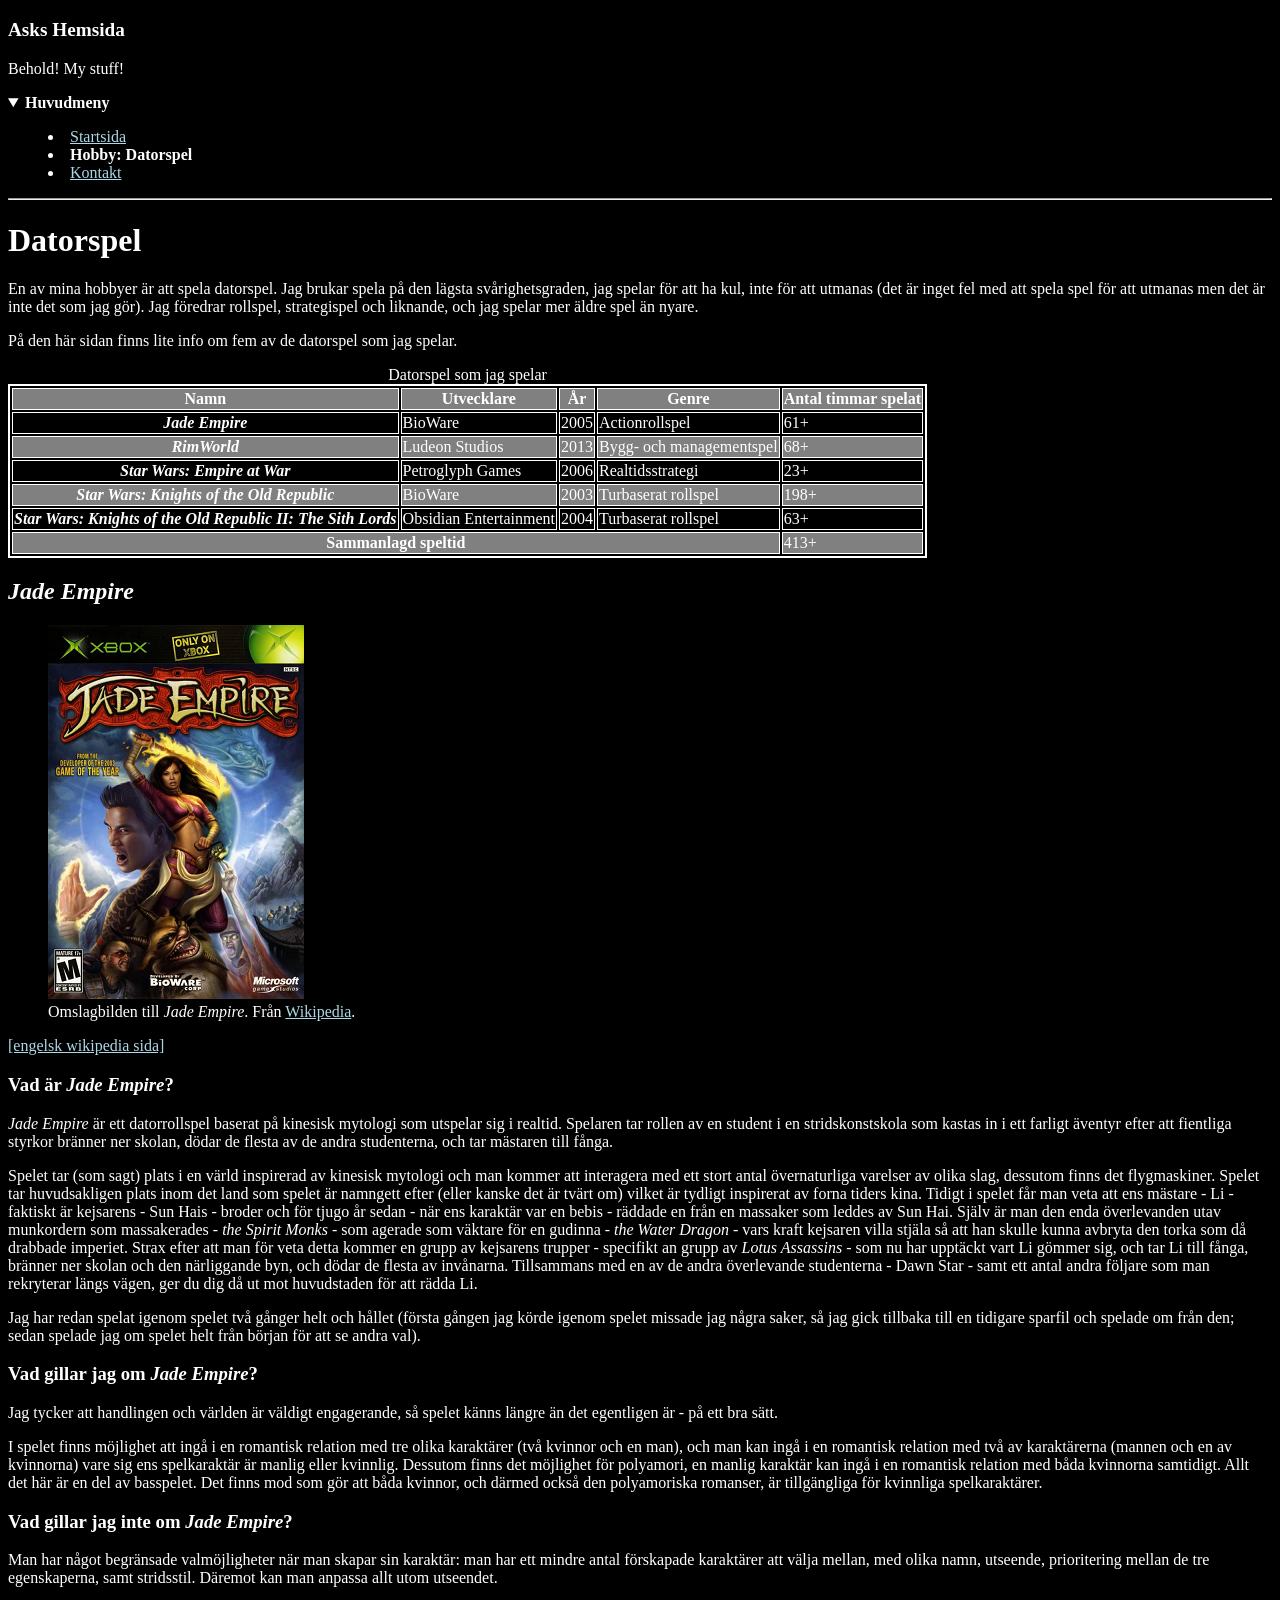
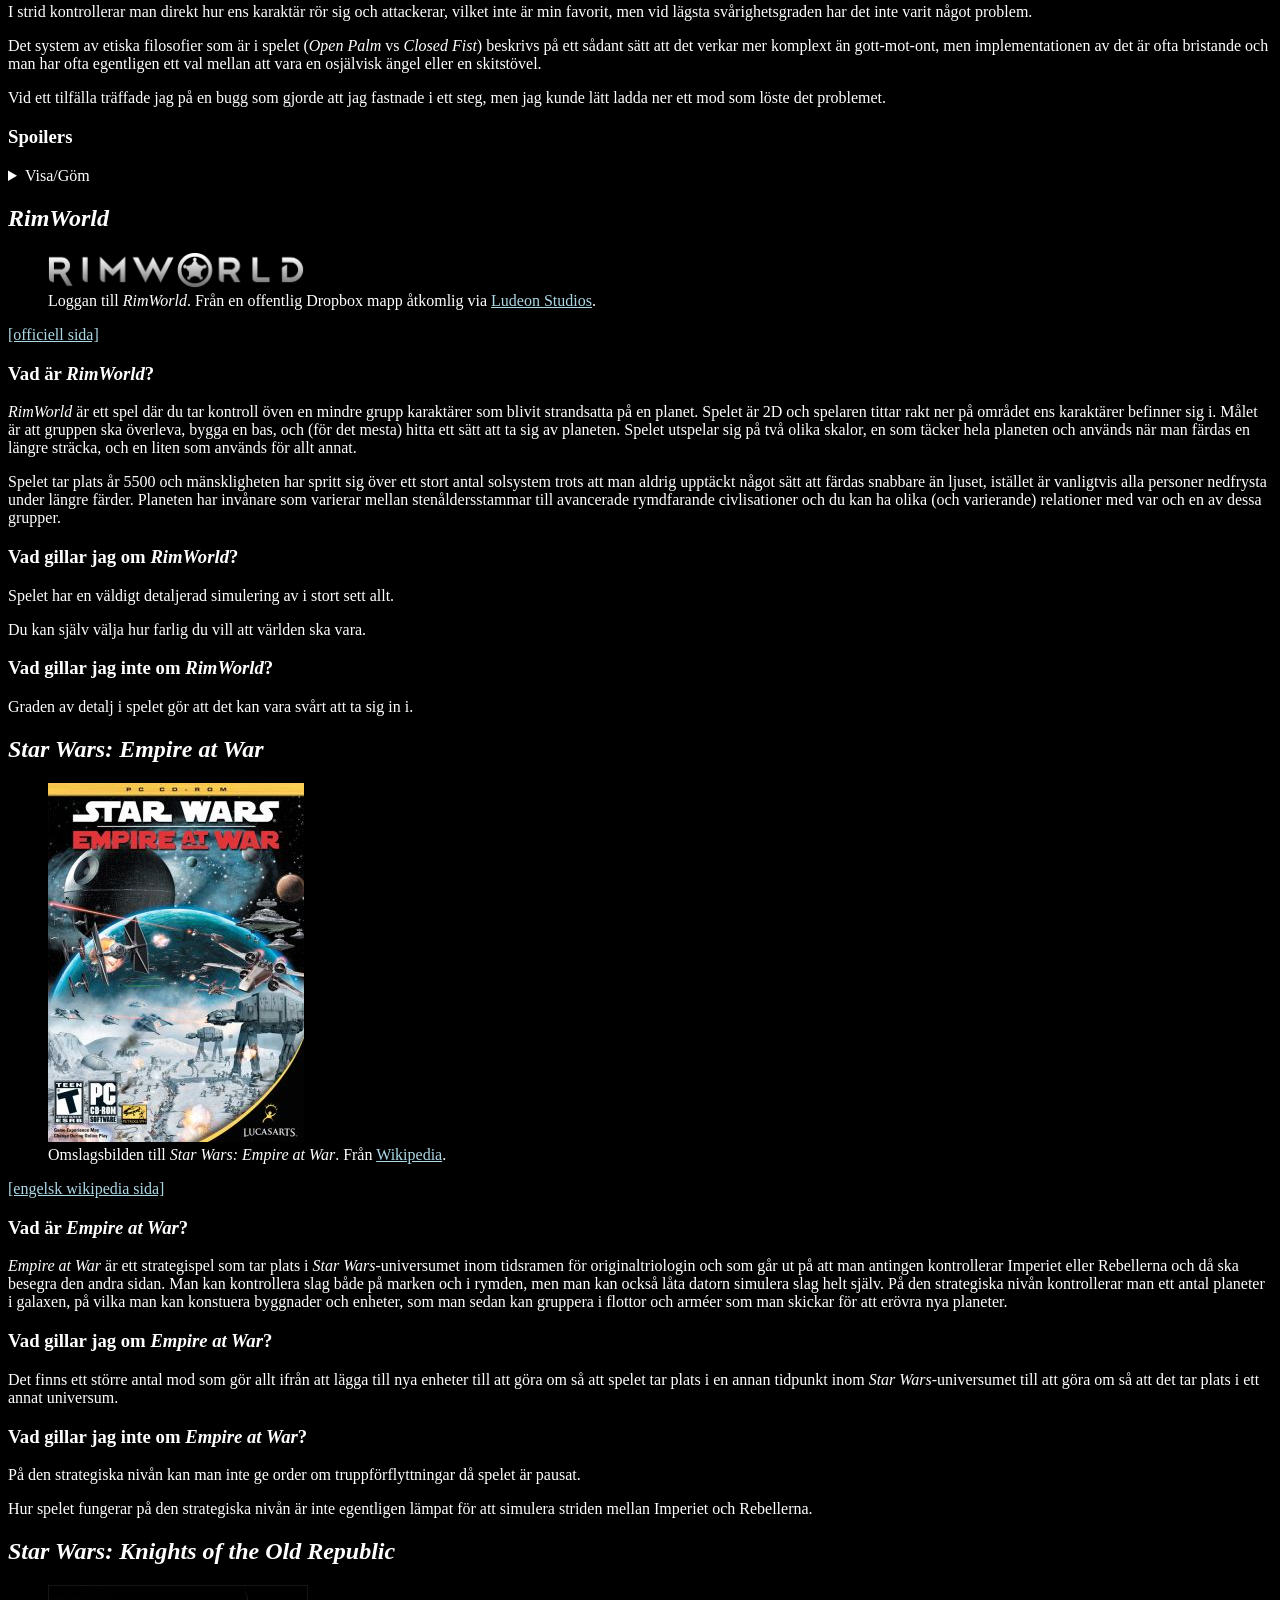
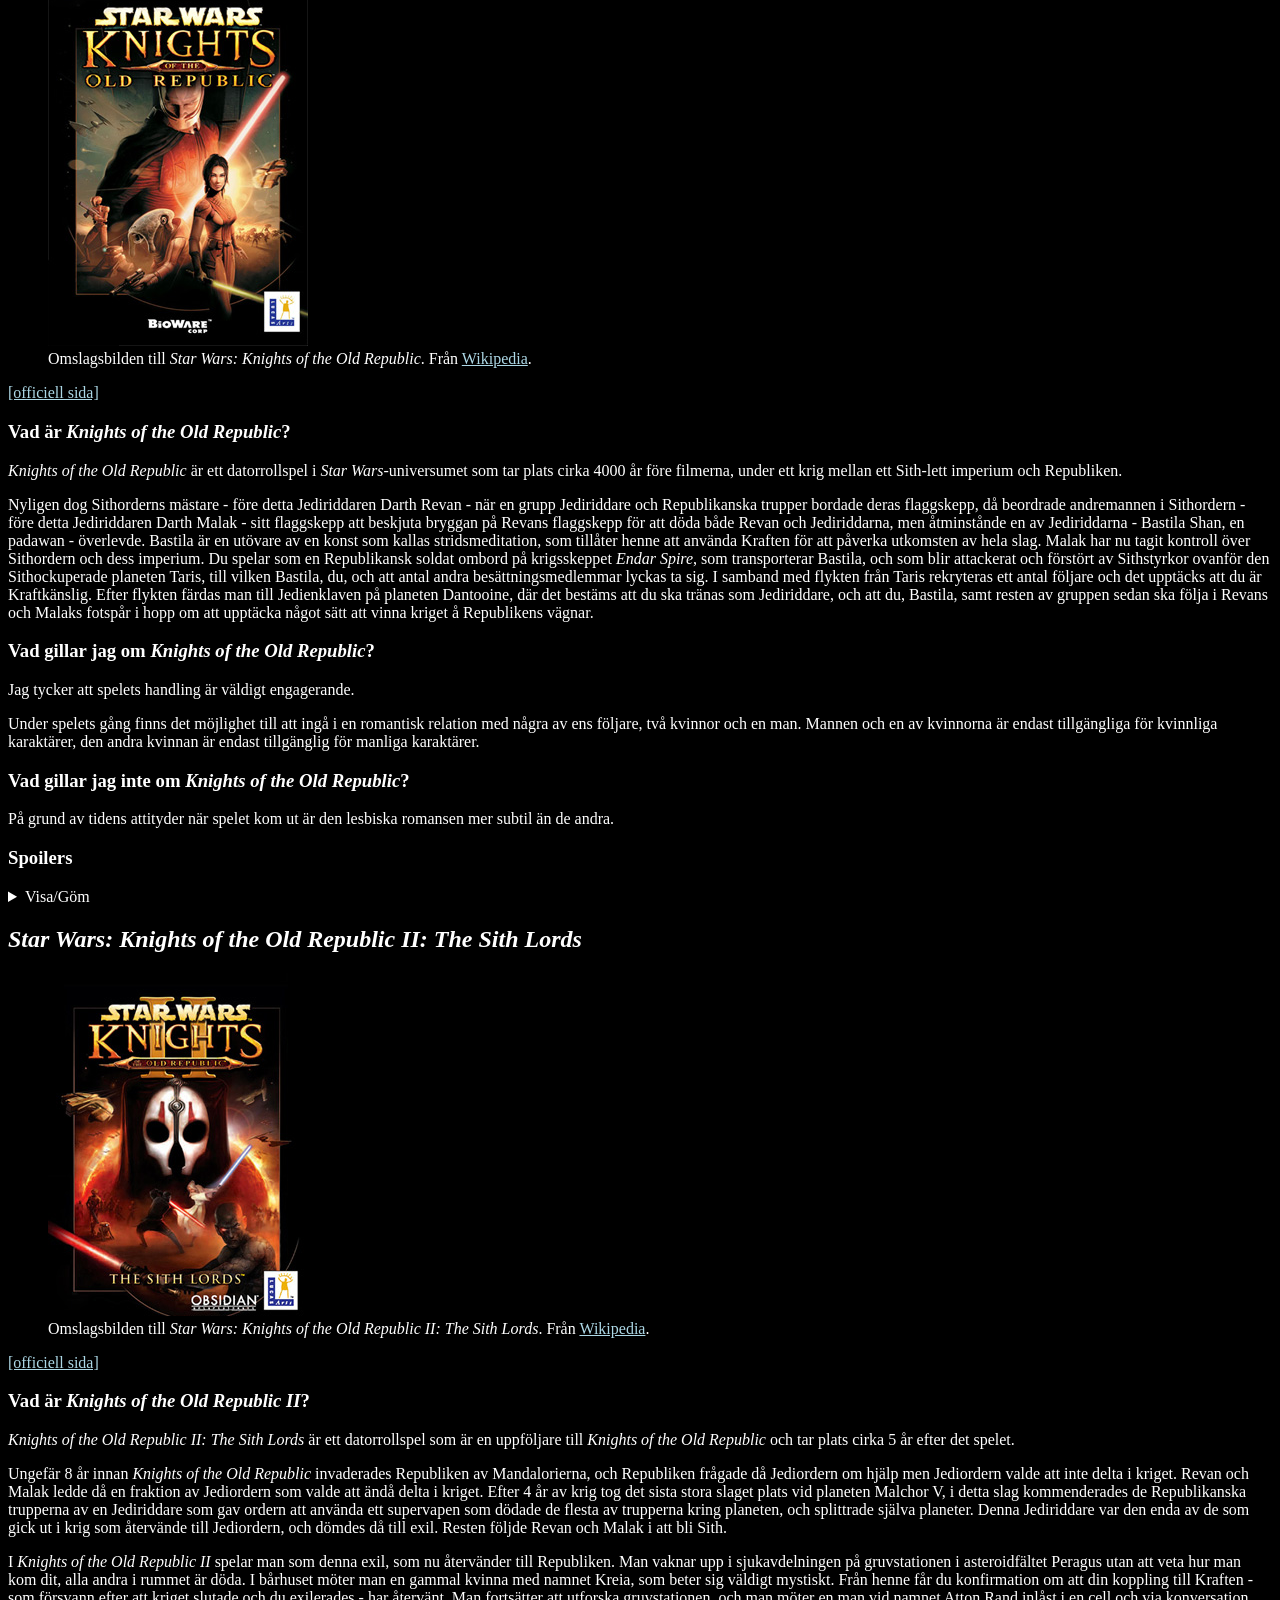
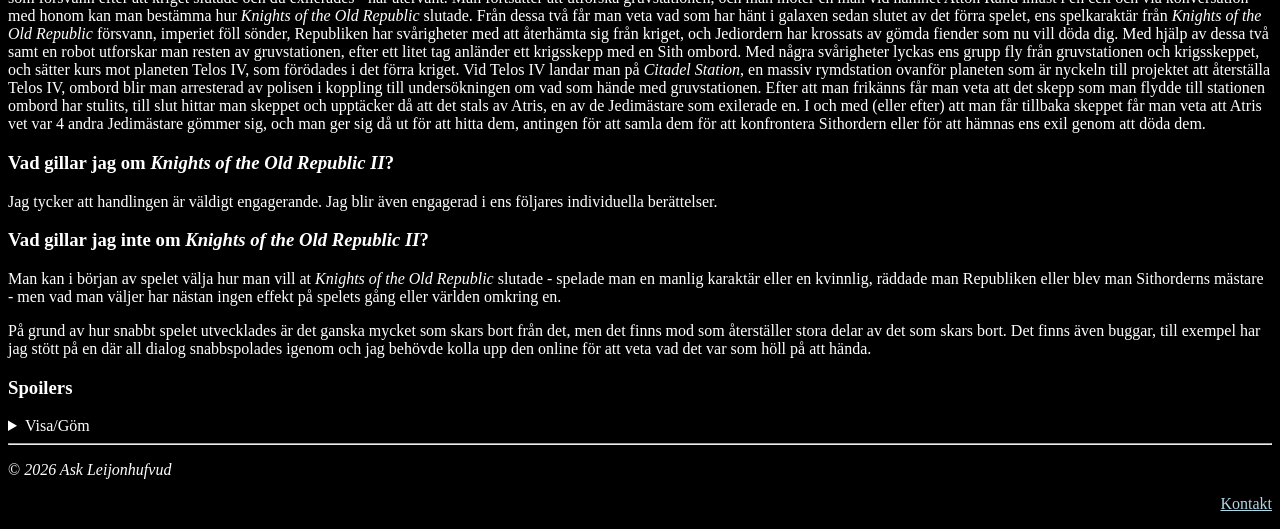
<file: hobby.html>
<!doctype html>
<html lang="sv">
  <head>
    <meta charset="utf-8" >
    <meta name="viewport" content="width=device-width, initial-scale=1.0" >
    <title>Asks Hemsida - Datorspel</title>
    <link rel="stylesheet" href="./CSS/styles.css" >
  </head>
  <body>
    <!--header med titel, undertitel, och huvudmeny-->
    <header>
      <div>
        <p class="titel">Asks Hemsida</p>
        <p>Behold! My stuff!</p>
      </div>
      <!--huvudmeny; startar öppen, kan kollapsas; nuvarande sida ej länk, märkt med <b>-->
      <nav>
        <details open>
          <summary><strong>Huvudmeny</strong></summary>
          <menu>
            <li><a href="./">Startsida</a></li>
            <li><b>Hobby: Datorspel</b></li>
            <li><a href="./kontakt.html">Kontakt</a></li>
          </menu>
        </details>
      </nav>
    </header>
    <hr >
    <main>
      <!--
            Den här sidan handlar om ditt valda intresse. Sidan ska innehålla:
                Minst två bilder med beskrivande alt-texter;
                Minst två rubriknivåer (<h1>, <h2>);
                Minst en paragraf med text där du kortfattat beskriver ditt valda intresse (<p>);
                En tabell med relevant innehåll kopplat till ditt intresse, t.ex. en topplista, ett schema eller faktatabell. 
                    Den ska innehålla minst fyra kolumner och tre rader. Tabellen ska ha korrekt struktur med <thead>, <tbody> och <th>;
                En extern länk till en relevant webbplats, t.ex. en officiell sida eller Wikipedia, med target="_blank" och rel="noopener".
            -->
      <!--Outline:
            1. Datorspel
              [faktatabell]
                namn
                utvecklare
                utgivningsår                  
                genre
                antal timmar spelat
              1. Jade Empire (article)
                section: kort beskrivning
                section: vad gillar jag
                section: vad gillar jag inte
                Section: spoilers (details)
              2. Rimworld
                ...
              3. SW:EaW
                ...
              4. SW:KotOR
                ...
              5. SW:KotOR II TSL
                ...
            -->
      <h1>Datorspel</h1>
      <p>
        En av mina hobbyer är att spela datorspel. Jag brukar spela på den
        lägsta svårighetsgraden, jag spelar för att ha kul, inte för att utmanas
        (det är inget fel med att spela spel för att utmanas men det är inte det
        som jag gör). Jag föredrar rollspel, strategispel och liknande, och jag
        spelar mer äldre spel än nyare.
      </p>
      <p>
        På den här sidan finns lite info om fem av de datorspel som jag spelar.
      </p>
      <!--faktatabell öven mina datorspel-->
      <table>
        <caption>
          Datorspel som jag spelar
        </caption>
        <!--rubrikrad i tabell-->
        <thead>
          <tr>
            <th scope="col">Namn</th>
            <th scope="col">Utvecklare</th>
            <th scope="col">År</th>
            <th scope="col">Genre</th>
            <th scope="col">Antal timmar spelat</th>
          </tr>
        </thead>
        <tbody>
          <!--rad för jade empire-->
          <tr>
            <th scope="row"><cite>Jade Empire</cite></th>
            <td>BioWare</td>
            <td>2005</td>
            <td>Actionrollspel</td>
            <td>61+</td>
            <!--senast playthrough: 23+-->
          </tr>
          <!--rad för RimWorld-->
          <tr>
            <th scope="row"><cite>RimWorld</cite></th>
            <td>Ludeon Studios</td>
            <td>2013</td>
            <td>Bygg- och managementspel</td>
            <td>68+</td>
            <!--2d20h-->
          </tr>
          <!--rad för empire at war-->
          <tr>
            <th scope="row"><cite>Star Wars: Empire at War</cite></th>
            <td>Petroglyph Games</td>
            <td>2006</td>
            <td>Realtidsstrategi</td>
            <td>23+</td>
          </tr>
          <!--rad för kotor-->
          <tr>
            <th scope="row">
              <cite>Star Wars: Knights of the Old Republic</cite>
            </th>
            <td>BioWare</td>
            <td>2003</td>
            <td>Turbaserat rollspel</td>
            <td>198+</td>
            <!-- 198h55m! -->
          </tr>
          <!--rad för kotor2-->
          <tr>
            <th scope="row">
              <cite
                >Star Wars: Knights of the Old Republic II: The Sith Lords</cite
              >
            </th>
            <td>Obsidian Entertainment</td>
            <td>2004</td>
            <td>Turbaserat rollspel</td>
            <td>63+</td>
          </tr>
        </tbody>
        <!--rad för sammanlagd speltid-->
        <tfoot>
          <tr>
            <th scope="row" colspan="4">Sammanlagd speltid</th>
            <td>413+</td>
          </tr>
        </tfoot>
      </table>
      <!--sector för jade empire-->
      <article>
        <h2><cite>Jade Empire</cite></h2>
        <!--cover art-->
        <figure>
          <img
            src="./images/Jade_Empire_Coverart.png"
            alt="Omslagsbilden till Jade Empire"
            loading="lazy"
          >
          <figcaption>
            Omslagbilden till <cite>Jade Empire</cite>. Från
            <a
              href="https://en.wikipedia.org/wiki/File:Jade_Empire_Coverart.png"
              target="_blank"
              rel="noopener noreferrer"
              >Wikipedia</a
            >.
          </figcaption>
        </figure>
        <!--länk till engelsk wikipedia sida, finns ingen officiell sida-->
        <p>
          <a
            href="https://en.wikipedia.org/wiki/Jade_Empire"
            target="_blank"
            rel="noopener noreferrer"
            >[engelsk wikipedia sida]</a
          >
        </p>
        <!--section: beskrivning av spel-->
        <section>
          <h3>Vad är <cite>Jade Empire</cite>?</h3>
          <p>
            <cite>Jade Empire</cite> är ett datorrollspel baserat på kinesisk
            mytologi som utspelar sig i realtid. Spelaren tar rollen av en
            student i en stridskonstskola som kastas in i ett farligt äventyr
            efter att fientliga styrkor bränner ner skolan, dödar de flesta av
            de andra studenterna, och tar mästaren till fånga.
          </p>
          <p>
            Spelet tar (som sagt) plats i en värld inspirerad av kinesisk
            mytologi och man kommer att interagera med ett stort antal
            övernaturliga varelser av olika slag, dessutom finns det
            flygmaskiner. Spelet tar huvudsakligen plats inom det land som
            spelet är namngett efter (eller kanske det är tvärt om) vilket är
            tydligt inspirerat av forna tiders kina. Tidigt i spelet får man
            veta att ens mästare - Li - faktiskt är kejsarens - Sun Hais -
            broder och för tjugo år sedan - när ens karaktär var en bebis -
            räddade en från en massaker som leddes av Sun Hai. Själv är man den
            enda överlevanden utav munkordern som massakerades -
            <i>the Spirit Monks</i> - som agerade som väktare för en gudinna -
            <i>the Water Dragon</i> - vars kraft kejsaren villa stjäla så att
            han skulle kunna avbryta den torka som då drabbade imperiet. Strax
            efter att man för veta detta kommer en grupp av kejsarens trupper -
            specifikt an grupp av <i>Lotus Assassins</i> - som nu har upptäckt
            vart Li gömmer sig, och tar Li till fånga, bränner ner skolan och
            den närliggande byn, och dödar de flesta av invånarna. Tillsammans
            med en av de andra överlevande studenterna - Dawn Star - samt ett
            antal andra följare som man rekryterar längs vägen, ger du dig då ut
            mot huvudstaden för att rädda Li.
          </p>
          <p>
            Jag har redan spelat igenom spelet två gånger helt och hållet
            (första gången jag körde igenom spelet missade jag några saker, så
            jag gick tillbaka till en tidigare sparfil och spelade om från den;
            sedan spelade jag om spelet helt från början för att se andra val).
          </p>
        </section>
        <!--section: vad jag gillade-->
        <section>
          <h3>Vad gillar jag om <cite>Jade Empire</cite>?</h3>
          <p>
            Jag tycker att handlingen och världen är väldigt engagerande, så
            spelet känns längre än det egentligen är - på ett bra sätt.
          </p>
          <p>
            I spelet finns möjlighet att ingå i en romantisk relation med tre
            olika karaktärer (två kvinnor och en man), och man kan ingå i en
            romantisk relation med två av karaktärerna (mannen och en av
            kvinnorna) vare sig ens spelkaraktär är manlig eller kvinnlig.
            Dessutom finns det möjlighet för polyamori, en manlig karaktär kan
            ingå i en romantisk relation med båda kvinnorna samtidigt. Allt det
            här är en del av basspelet. Det finns mod som gör att båda kvinnor,
            och därmed också den polyamoriska romanser, är tillgängliga för
            kvinnliga spelkaraktärer.
          </p>
        </section>
        <!--section: vad jag inte gillade-->
        <section>
          <h3>Vad gillar jag inte om <cite>Jade Empire</cite>?</h3>
          <p>
            Man har något begränsade valmöjligheter när man skapar sin karaktär:
            man har ett mindre antal förskapade karaktärer att välja mellan, med
            olika namn, utseende, prioritering mellan de tre egenskaperna, samt
            stridsstil. Däremot kan man anpassa allt utom utseendet.
          </p>
          <p>
            I strid kontrollerar man direkt hur ens karaktär rör sig och
            attackerar, vilket inte är min favorit, men vid lägsta
            svårighetsgraden har det inte varit något problem.
          </p>
          <p>
            Det system av etiska filosofier som är i spelet (<i>Open Palm</i> vs
            <i>Closed Fist</i>) beskrivs på ett sådant sätt att det verkar mer
            komplext än gott-mot-ont, men implementationen av det är ofta
            bristande och man har ofta egentligen ett val mellan att vara en
            osjälvisk ängel eller en skitstövel.
          </p>
          <p>
            Vid ett tilfälla träffade jag på en bugg som gjorde att jag fastnade
            i ett steg, men jag kunde lätt ladda ner ett mod som löste det
            problemet.
          </p>
        </section>
        <!--section: spoilers-->
        <section>
          <h3>Spoilers</h3>
          <details>
            <summary>Visa/Göm</summary>
            <p>
              De andra följarna man kan rekrytera inkluderar:
              <i>Sagacious Zu</i>, som är en före detta <i>Lotus Assassin</i>;
              <i>Wild Flower</i>, en vandöd flicka som bebos av två olika
              demoner, en god och en ond, Chai Ka och Ya Zhen; Sky, en mindre
              tjuvaktig kille som vill hämnas hans dotters mord; Kang, en galen
              uppfinnare; <i>Black Whirlwind</i>, en psykopatisk och något
              korkad legosoldat; <i>Henpecked Hou</i>, en kock och före detta
              kampsportare som försöker fly från sin förskräckliga fru; Silk
              Fox, som egentligen är kejsarens dotter Sun Lian, och som gör
              hemligt motstånd mot tyranniet i imperiet, när ni först möts
              försöker hon döda en i tron att man är en agent för
              <i>Lotus Assassins</i>. Man har mot slutet möjlighet till att
              "rekrytera" <i>Death's Hand</i>, ledaren för
              <i>Lotus Assassins</i>. I en sektion släss man sida-vid-sida med
              spöket av ledaren för <i>Spirit Monk</i>-ordern. Dessutom kan man
              interagera med Zin Bu, en funktionär i den himmelska byrokratin
              som har fått i uppdrag att se till att du alltid har möjlighet att
              köpa det du behöver, och som har bestämt sig för att göra detta
              genom att direkt sälja dig saker.
            </p>
            <p>
              Om man utför en serie sidouppdrag upptäcker man att Kang är en
              mindre gud.
            </p>
            <p>
              Om man interagerar med honom på rätt sätt under spelets gång
              kommer <i>Sagacious Zu</i> att berätta om hur han var en av de som
              sändes för att döda Lis familj efter att han förrådde kejsaren,
              men han valde att inte döda Lis dotter, utan valde istället att
              förråda sina kamrater. Detta leder senare till avslöjandet att
              Dawn Star är Lis dotter, hon föddes efter Lis förräderi, vilket
              innebar att de aldrig möttes förrens hon kom till Lis skola.
            </p>
            <p>
              Mäster Li var inte den som räddade en från massakern, han stod på
              Sun Hais sida. Men han ville sjäkv ha den kraft son de skulle
              stjäla så han konspirerade med deras tredje broder - Sun Kin - att
              döda Sun Hai och själva ta gudinnans kraft, men på grund av den
              kraften överlevde Sun Hai, han dödade Sun Kin och tvingade Sun Li
              till att fly. Han dödade då den överlevande munken som räddat dig
              och tog hans plats i hopp om att kunna omvandla dig till ett vapen
              mot Sun Hai. Sun Hai band då Sun Kins ande till Lis rustning och
              magiskt förslavade honom, han blev då känd som
              <i>Death's Hand</i>. Det här får du veta efter att du dödat Sun
              Hai och Sun Li sedan dödat dig. Man blir sedan återupplevad av
              <i>the Water Dragon</i> för att kunna frita henne. Men man kan
              välja att istället ta hennes kraft för sig själv, och då ta över
              imperiet.
            </p>
          </details>
        </section>
      </article>
      <!--section för rimworld-->
      <article>
        <h2><cite>RimWorld</cite></h2>
        <!--rimworld logga-->
        <figure>
          <img
            src="./images/rimworldfinalcleanoutline.png"
            alt="Loggan till RimWorld"
            class="rimworld"
            loading="lazy"
          >
          <figcaption>
            Loggan till <cite>RimWorld</cite>. Från en offentlig Dropbox mapp
            åtkomlig via
            <a
              href="https://ludeon.com/blog/faq/"
              target="_blank"
              rel="noopener noreferrer"
              >Ludeon Studios</a
            >.
          </figcaption>
        </figure>
        <!--länk till officiell sida-->
        <p>
          <a
            href="https://rimworldgame.com/"
            target="_blank"
            rel="noopener noreferrer"
            >[officiell sida]</a
          >
        </p>
        <!--section: beskrivning av spel-->
        <section>
          <h3>Vad är <cite>RimWorld</cite>?</h3>
          <p>
            <cite>RimWorld</cite> är ett spel där du tar kontroll öven en mindre
            grupp karaktärer som blivit strandsatta på en planet. Spelet är 2D
            och spelaren tittar rakt ner på området ens karaktärer befinner sig
            i. Målet är att gruppen ska överleva, bygga en bas, och (för det
            mesta) hitta ett sätt att ta sig av planeten. Spelet utspelar sig på
            två olika skalor, en som täcker hela planeten och används när man
            färdas en längre sträcka, och en liten som används för allt annat.
          </p>
          <p>
            Spelet tar plats år 5500 och mänskligheten har spritt sig över ett
            stort antal solsystem trots att man aldrig upptäckt något sätt att
            färdas snabbare än ljuset, istället är vanligtvis alla personer
            nedfrysta under längre färder. Planeten har invånare som varierar
            mellan stenåldersstammar till avancerade rymdfarande civlisationer
            och du kan ha olika (och varierande) relationer med var och en av
            dessa grupper.
          </p>
        </section>
        <!--section: vad jag gillade-->
        <section>
          <h3>Vad gillar jag om <cite>RimWorld</cite>?</h3>
          <p>
            Spelet har en väldigt detaljerad simulering av i stort sett allt.
          </p>
          <p>Du kan själv välja hur farlig du vill att världen ska vara.</p>
        </section>
        <!--section: vad jag inte gillade-->
        <section>
          <h3>Vad gillar jag inte om <cite>RimWorld</cite>?</h3>
          <p>
            Graden av detalj i spelet gör att det kan vara svårt att ta sig in
            i.
          </p>
        </section>
        <!--section: spoilers-->
        <!--
        <section>
          <h3>Spoilers</h3>
          <details>
            <summary>Visa/Göm</summary>
          </details>
        </section>
        -->
      </article>
      <!--section för EaW-->
      <article>
        <h2><cite>Star Wars: Empire at War</cite></h2>
        <!--cover art-->
        <figure>
          <img
            src="./images/Star_Wars_-_Empire_at_War.jpg"
            alt="Omslagsbilden till Star Wars: Empire at War"
            loading="lazy"
          >
          <figcaption>
            Omslagsbilden till <cite>Star Wars: Empire at War</cite>. Från
            <a
              href="https://en.wikipedia.org/wiki/File:Star_Wars_-_Empire_at_War.jpg"
              target="_blank"
              rel="noopener noreferrer"
              >Wikipedia</a
            >.
          </figcaption>
        </figure>
        <!--länk will engelsk wikipedia sida, verkar inte finnas någon egentlig officiell sida-->
        <p>
          <a
            href="https://en.wikipedia.org/wiki/Star_Wars:_Empire_at_War#/languages"
            target="_blank"
            rel="noopener noreferrer"
            >[engelsk wikipedia sida]</a
          >
        </p>
        <!--section: beskrivning av spel-->
        <section>
          <h3>Vad är <cite>Empire at War</cite>?</h3>
          <p>
            <cite>Empire at War</cite> är ett strategispel som tar plats i
            <cite>Star Wars</cite>-universumet inom tidsramen för
            originaltriologin och som går ut på att man antingen kontrollerar
            Imperiet eller Rebellerna och då ska besegra den andra sidan. Man
            kan kontrollera slag både på marken och i rymden, men man kan också
            låta datorn simulera slag helt själv. På den strategiska nivån
            kontrollerar man ett antal planeter i galaxen, på vilka man kan
            konstuera byggnader och enheter, som man sedan kan gruppera i
            flottor och arméer som man skickar för att erövra nya planeter.
          </p>
          <!--om Forces of Corruption-->
        </section>
        <!--section: vad jag gillade-->
        <section>
          <h3>Vad gillar jag om <cite>Empire at War</cite>?</h3>
          <p>
            Det finns ett större antal mod som gör allt ifrån att lägga till nya
            enheter till att göra om så att spelet tar plats i en annan tidpunkt
            inom <cite>Star Wars</cite>-universumet till att göra om så att det
            tar plats i ett annat universum.
          </p>
        </section>
        <!--section: vad jag inte gillade-->
        <section>
          <h3>Vad gillar jag inte om <cite>Empire at War</cite>?</h3>
          <p>
            På den strategiska nivån kan man inte ge order om
            truppförflyttningar då spelet är pausat.
          </p>
          <p>
            Hur spelet fungerar på den strategiska nivån är inte egentligen
            lämpat för att simulera striden mellan Imperiet och Rebellerna.
          </p>
        </section>
        <!--section: spoilers-->
        <!--
        <section>
          <h3>Spoilers</h3>
          <details>
            <summary>Visa/Göm</summary>
          </details>
        </section>
        -->
      </article>
      <!--section för kotor-->
      <article>
        <h2><cite>Star Wars: Knights of the Old Republic</cite></h2>
        <!--cover art-->
        <figure>
          <img
            src="./images/Kotorbox.jpg"
            alt="Omslagsbilden från Star Wars: Knights of the Old Republic"
            loading="lazy"
          >
          <figcaption>
            Omslagsbilden till
            <cite>Star Wars: Knights of the Old Republic</cite>. Från
            <a
              href="https://en.wikipedia.org/wiki/File:Kotorbox.jpg"
              target="_blank"
              rel="noopener noreferrer"
              >Wikipedia</a
            >.
          </figcaption>
        </figure>
        <!--länk till officiell sida-->
        <p>
          <a
            href="https://www.starwars.com/games-apps/knights-of-the-old-republic"
            target="_blank"
            rel="noopener noreferrer"
            >[officiell sida]</a
          >
        </p>
        <!--section: beskrivning av spel-->
        <section>
          <h3>Vad är <cite>Knights of the Old Republic</cite>?</h3>
          <p>
            <cite>Knights of the Old Republic</cite> är ett datorrollspel i
            <cite>Star Wars</cite>-universumet som tar plats cirka 4000 år före
            filmerna, under ett krig mellan ett Sith-lett imperium och
            Republiken.
          </p>
          <p>
            Nyligen dog Sithorderns mästare - före detta Jediriddaren Darth
            Revan - när en grupp Jediriddare och Republikanska trupper bordade
            deras flaggskepp, då beordrade andremannen i Sithordern - före detta
            Jediriddaren Darth Malak - sitt flaggskepp att beskjuta bryggan på
            Revans flaggskepp för att döda både Revan och Jediriddarna, men
            åtminstånde en av Jediriddarna - Bastila Shan, en padawan -
            överlevde. Bastila är en utövare av en konst som kallas
            stridsmeditation, som tillåter henne att använda Kraften för att
            påverka utkomsten av hela slag. Malak har nu tagit kontroll över
            Sithordern och dess imperium. Du spelar som en Republikansk soldat
            ombord på krigsskeppet <i>Endar Spire</i>, som transporterar
            Bastila, och som blir attackerat och förstört av Sithstyrkor ovanför
            den Sithockuperade planeten Taris, till vilken Bastila, du, och att
            antal andra besättningsmedlemmar lyckas ta sig. I samband med
            flykten från Taris rekryteras ett antal följare och det upptäcks att
            du är Kraftkänslig. Efter flykten färdas man till Jedienklaven på
            planeten Dantooine, där det bestäms att du ska tränas som
            Jediriddare, och att du, Bastila, samt resten av gruppen sedan ska
            följa i Revans och Malaks fotspår i hopp om att upptäcka något sätt
            att vinna kriget å Republikens vägnar.
          </p>
        </section>
        <!--section: vad jag gillade-->
        <section>
          <h3>Vad gillar jag om <cite>Knights of the Old Republic</cite>?</h3>
          <p>Jag tycker att spelets handling är väldigt engagerande.</p>
          <p>
            Under spelets gång finns det möjlighet till att ingå i en romantisk
            relation med några av ens följare, två kvinnor och en man. Mannen
            och en av kvinnorna är endast tillgängliga för kvinnliga karaktärer,
            den andra kvinnan är endast tillgänglig för manliga karaktärer.
          </p>
        </section>
        <!--section: vad jag inte gillade-->
        <section>
          <h3>
            Vad gillar jag inte om <cite>Knights of the Old Republic</cite>?
          </h3>
          <p>
            På grund av tidens attityder när spelet kom ut är den lesbiska
            romansen mer subtil än de andra.
          </p>
        </section>
        <!--section: spoilers-->
        <section>
          <h3>Spoilers</h3>
          <details>
            <summary>Visa/Göm</summary>
            <p>
              Mot slutet av spelet blir man tillfångatagen av Sithkrigsskeppet
              <i>Leviathan</i>, där man får veta att Jedienklaven på Dantooine
              har blivit förstörd. I samband med flykten från Leviathan dyker
              Malak upp och avslöjar att man inte är någon namnlös Republikansk
              soldat utan faktiskt Darth Revan, som räddades av Bastila - i
              samband med när hon helade Revan skapades den Kraftförbindelse som
              funnits mellan er under spelets gång - som sedan tillfångatog dem,
              anledningen till att du inte minns detta är att dina minnen blev
              utplånade, antingen när du nästan dog eller senare - det är därför
              du under spelets gång fått syner av Revans förflutna. Bastila ger
              sedan resten av gruppen en möjlighet till att fly genom att stanna
              kvar och distrahera Malak. I spelets slutskede får man veta att
              Bastila under hennes fångenskap fallit till den mörka sidan och nu
              agerar å Malaks vägnar, man har då möjlighet att välja att
              tillsammans med henne döda Malak och återta sin plats som
              Sithorderns mästare och imperiets härskare. Om man väljer att inte
              göra så kommer man att behöva slåss mot henne två gånger, och
              under den andra striden har man möjlighet till att övertyga henne
              att hon inte behöver dö utan kan återgå till ljusets sida.
            </p>
          </details>
        </section>
      </article>
      <!--section för kotorn2-->
      <article>
        <h2>
          <cite>Star Wars: Knights of the Old Republic II: The Sith Lords</cite>
        </h2>
        <!--cover art-->
        <figure>
          <img
            src="./images/KOTOR_II.jpg"
            alt="Omslagsbild från Star Wars: Knights of the Old Republic II: The Sith Lords"
            loading="lazy"
          >
          <figcaption>
            Omslagsbilden till
            <cite
              >Star Wars: Knights of the Old Republic II: The Sith Lords</cite
            >. Från
            <a
              href="https://en.wikipedia.org/wiki/File:KOTOR_II.jpg"
              target="_blank"
              rel="noopener noreferrer"
              >Wikipedia</a
            >.
          </figcaption>
        </figure>
        <!--länk till officiell sida-->
        <p>
          <a
            href="https://www.obsidian.net/games/star-wars-knights-of-the-old-republic-ii-the-sith-lords"
            target="_blank"
            rel="noopener noreferrer"
            >[officiell sida]</a
          >
        </p>
        <!--section: beskrivning av spel-->
        <section>
          <h3>Vad är <cite>Knights of the Old Republic II</cite>?</h3>
          <p>
            <cite>Knights of the Old Republic II: The Sith Lords</cite> är ett
            datorrollspel som är en uppföljare till
            <cite>Knights of the Old Republic</cite> och tar plats cirka 5 år
            efter det spelet.
          </p>
          <!--in-universe background information-->
          <p>
            Ungefär 8 år innan
            <cite>Knights of the Old Republic</cite> invaderades Republiken av
            Mandalorierna, och Republiken frågade då Jediordern om hjälp men
            Jediordern valde att inte delta i kriget. Revan och Malak ledde då
            en fraktion av Jediordern som valde att ändå delta i kriget. Efter 4
            år av krig tog det sista stora slaget plats vid planeten Malchor V,
            i detta slag kommenderades de Republikanska trupperna av en
            Jediriddare som gav ordern att använda ett supervapen som dödade de
            flesta av trupperna kring planeten, och splittrade själva planeter.
            Denna Jediriddare var den enda av de som gick ut i krig som
            återvände till Jediordern, och dömdes då till exil. Resten följde
            Revan och Malak i att bli Sith.
          </p>
          <!--beskrivning av spelets handling-->
          <p>
            I <cite>Knights of the Old Republic II</cite> spelar man som denna
            exil, som nu återvänder till Republiken. Man vaknar upp i
            sjukavdelningen på gruvstationen i asteroidfältet Peragus utan att
            veta hur man kom dit, alla andra i rummet är döda. I bårhuset möter
            man en gammal kvinna med namnet Kreia, som beter sig väldigt
            mystiskt. Från henne får du konfirmation om att din koppling till
            Kraften - som försvann efter att kriget slutade och du exilerades -
            har återvänt. Man fortsätter att utforska gruvstationen, och man
            möter en man vid namnet Atton Rand inlåst i en cell och via
            konversation med honom kan man bestämma hur
            <cite>Knights of the Old Republic</cite> slutade. Från dessa två får
            man veta vad som har hänt i galaxen sedan slutet av det förra
            spelet, ens spelkaraktär från
            <cite>Knights of the Old Republic</cite> försvann, imperiet föll
            sönder, Republiken har svårigheter med att återhämta sig från
            kriget, och Jediordern har krossats av gömda fiender som nu vill
            döda dig. Med hjälp av dessa två samt en robot utforskar man resten
            av gruvstationen, efter ett litet tag anländer ett krigsskepp med en
            Sith ombord. Med några svårigheter lyckas ens grupp fly från
            gruvstationen och krigsskeppet, och sätter kurs mot planeten Telos
            IV, som förödades i det förra kriget. Vid Telos IV landar man på
            <i>Citadel Station</i>, en massiv rymdstation ovanför planeten som
            är nyckeln till projektet att återställa Telos IV, ombord blir man
            arresterad av polisen i koppling till undersökningen om vad som
            hände med gruvstationen. Efter att man frikänns får man veta att det
            skepp som man flydde till stationen ombord har stulits, till slut
            hittar man skeppet och upptäcker då att det stals av Atris, en av de
            Jedimästare som exilerade en. I och med (eller efter) att man får
            tillbaka skeppet får man veta att Atris vet var 4 andra Jedimästare
            gömmer sig, och man ger sig då ut för att hitta dem, antingen för
            att samla dem för att konfrontera Sithordern eller för att hämnas
            ens exil genom att döda dem.
          </p>
        </section>
        <!--section: vad jag gillade-->
        <section>
          <h3>
            Vad gillar jag om <cite>Knights of the Old Republic II</cite>?
          </h3>
          <p>
            Jag tycker att handlingen är väldigt engagerande. Jag blir även
            engagerad i ens följares individuella berättelser.
          </p>
        </section>
        <!--section: vad jag inte gillade-->
        <section>
          <h3>
            Vad gillar jag inte om <cite>Knights of the Old Republic II</cite>?
          </h3>
          <p>
            Man kan i början av spelet välja hur man vill at
            <cite>Knights of the Old Republic</cite> slutade - spelade man en
            manlig karaktär eller en kvinnlig, räddade man Republiken eller blev
            man Sithorderns mästare - men vad man väljer har nästan ingen effekt
            på spelets gång eller världen omkring en.
          </p>
          <p>
            På grund av hur snabbt spelet utvecklades är det ganska mycket som
            skars bort från det, men det finns mod som återställer stora delar
            av det som skars bort. Det finns även buggar, till exempel har jag
            stött på en där all dialog snabbspolades igenom och jag behövde
            kolla upp den online för att veta vad det var som höll på att hända.
          </p>
        </section>
        <!--section: spoilers-->
        <section>
          <h3>Spoilers</h3>
          <details>
            <summary>Visa/Göm</summary>
            <p>
              I spelets tidsperiod leds Sithordern av ett triumvirat av
              Sithlorder: Darth Sion, som håller sig i liv med sin ilska och
              därför inte kan dö, och som är den som kommer till Peragus; Darth
              Nihilus, som kan suga allt liv från hela planeter; och Darth
              Traya, som fåråddes av de andra två innan spelets början och som
              även kallas Kreia, hon vill döda Kraften. Efter att hon föråddes
              av de andra hittade hon dig och återställde din koppling till
              Kraften i hopp om att upptäcka något som kunde hjälpa henne att
              döda Kraften.
            </p>
            <p>
              Efter slaget vid Malachor V skar du (något omedvetet) bort din
              egna koppling till Kraften. Om du samlar de överlevande
              Jedimästarna - förutom Atris som inte infinner sig - bestämmer de
              sig för att döda dig eftersom du är ett "sår i Kraften," då kommer
              Kreia och dödare dem innan hon ger sig iväg till var Atris gömmer
              sig. När man följer henne dit upptäcker man att Atris har fallit
              till den mörka sidan och omgett sig av Sithholokroner. Efter att
              man besegrar Atris får man veta att Kreia färdats till Malachor V,
              där det finns en gömd Sithakademi, Efter att man följer henne dit
              och till sist besegrar henne slutar spelet antingen med att man
              blir Sithordern nya mästare eller att man ger sig iväg för att
              hitta Revan, beroende på om man står på mörkrets eller ljusets
              sida.
            </p>
          </details>
        </section>
      </article>
    </main>
    <hr >
    <!--footer med copyright-rad samt länk till kontakt-sida-->
    <footer>
      <p>© <i>2026 Ask Leijonhufvud</i></p>
      <p class="contact-link">
        <a href="./kontakt.html" class="contact-link">Kontakt</a>
      </p>
    </footer>
  </body>
</html>
</file>
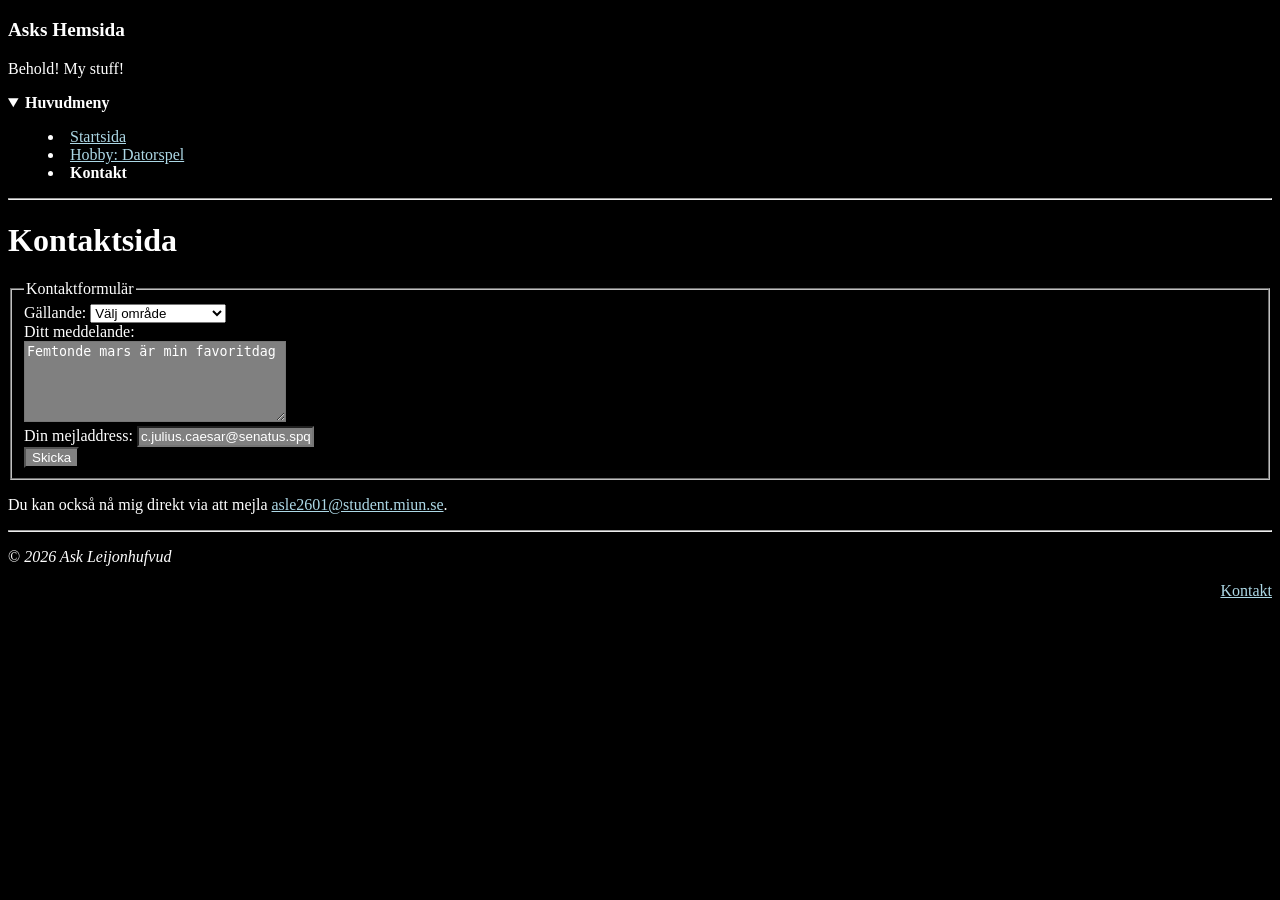
<file: kontakt.html>
<!doctype html>
<html lang="sv">
  <head>
    <meta charset="utf-8" >
    <meta name="viewport" content="width=device-width, initial-scale=1.0" >
    <title>Asks Hemsida - Kontakt</title>
    <link rel="stylesheet" href="./CSS/styles.css">
  </head>
  <body>
    <!--header med titel, undertitel, och huvudmeny-->
    <header>
      <div>
        <p class="titel">Asks Hemsida</p>
        <p>Behold! My stuff!</p>
      </div>
      <!--huvudmeny; startar öppen, kan kollapsas; nuvarande sida ej länk, märkt med <b>-->
      <nav>
        <details open>
          <summary><strong>Huvudmeny</strong></summary>
          <menu>
            <li><a href="./">Startsida</a></li>
            <li><a href="./hobby.html">Hobby: Datorspel</a></li>
            <li><b>Kontakt</b></li>
          </menu>
        </details>
      </nav>
    </header>
    <hr >
    <main>
      <!--
            Kontaktsidan ska innehålla ett kontaktformulär samt en alternativ kontaktväg med länk till e-postadress. Sidan ska innehålla:
                Ett kontaktformulär med:
                    Minst tre olika typer av inputfält (t.ex. text, email, textarea, checkbox eller radio),
                    Korrekt användning av <label> kopplat till respektive fält med for och id,
                    Minst ett <fieldset> med <legend>,
                    En skicka-knapp (<button type="submit">).

                    Ett exempel kan vara fält för namn, e-post, meddelande och submit-knapp.

                En kort introducerande text med en mailto:-länk, t.ex.:
                    "Du kan också nå mig direkt på [student_id@student.miun.se]"
            -->
      <!--Outline:
            form med ett fieldset, legend="Kontaktformulär"
                select-lista, vad meddelandet gäller
                textfält meddelande
                    type="textarea"
                    required
                Meijladdress
                    placeholder="e.g. c.julius.caesar-cccxv@senatus.spqr"
                    required
                submit-knapp
            mailto-länk
            -->
      <h1>Kontaktsida</h1>
      <form>
        <fieldset>
          <legend>Kontaktformulär</legend>
          <!--gruppering för select-lista-->
          <div>
            <label for="subject">Gällande:</label>
            <select name="subject" id="subject">
              <option>Välj område</option>
              <option>Jade Empire</option>
              <option>RimWorld</option>
              <option>SW: Empire at War</option>
              <option>SW: KotOR</option>
              <option>SW: KotOR II: TSL</option>
            </select>
          </div>
          <!--gruppering för meddelande-->
          <div>
            <label for="message">Ditt meddelande:</label>
            <br >
            <textarea
              id="message"
              name="message"
              rows="5"
              cols="30"
              placeholder="Femtonde mars är min favoritdag"
              required
            ></textarea>
          </div>
          <!--gruppering för mejladdress-->
          <div>
            <label for="email">Din mejladdress:</label>
            <input
              id="email"
              name="email"
              type="email"
              placeholder="c.julius.caesar@senatus.spqr"
              required
            >
            <!--planerad email placeholder passar inte i 
            standardstorleken, valde att skära ner 
            placeholdern-->
          </div>
          <!--submit-knapp-->
          <button type="submit">Skicka</button>
        </fieldset>
      </form>
      <p>
        Du kan också nå mig direkt via att mejla
        <a href="mailto:asle2601@student.miun.se">asle2601@student.miun.se</a>.
      </p>
    </main>
    <hr >
    <!--footer med copyright-rad samt länk till kontakt-sida-->
    <footer>
      <p>© <i>2026 Ask Leijonhufvud</i></p>
      <p class="contact-link">
        <a href="./kontakt.html" class="contact-link">Kontakt</a>
      </p>
    </footer>
  </body>
</html>
</file>
<file: CSS/styles.css>
body {
  /* implementera mörkt läge */
  background-color: black;
  color: white;
}

/*mörkblå länkar syns inte jättebra mot svart bakgrund, byter till ljusblå*/
a {
  color: lightblue;
}

/*flytta kontakt-länk i footer till höger sida*/
.contact-link {
  text-align: end;
}

/*formatera titel*/
.titel {
  font-size: larger;
  font-weight: bold;
}

/*formatera table*/
table {
  border: 2px solid white;
}
td,
th {
  border: 1px solid white;
}
thead,
tfoot {
  background-color: gray;
}
tbody > tr:nth-of-type(even) {
  background-color: gray;
}

/*formatera rimworld-logga*/
.rimworld {
  width: 256px;
}

/*formatera formulär*/
::placeholder {
  color: white;
}
textarea {
  background-color: gray;
}
input {
  background-color: gray;
}
button {
  background-color: gray;
  color: white;
}
</file>
